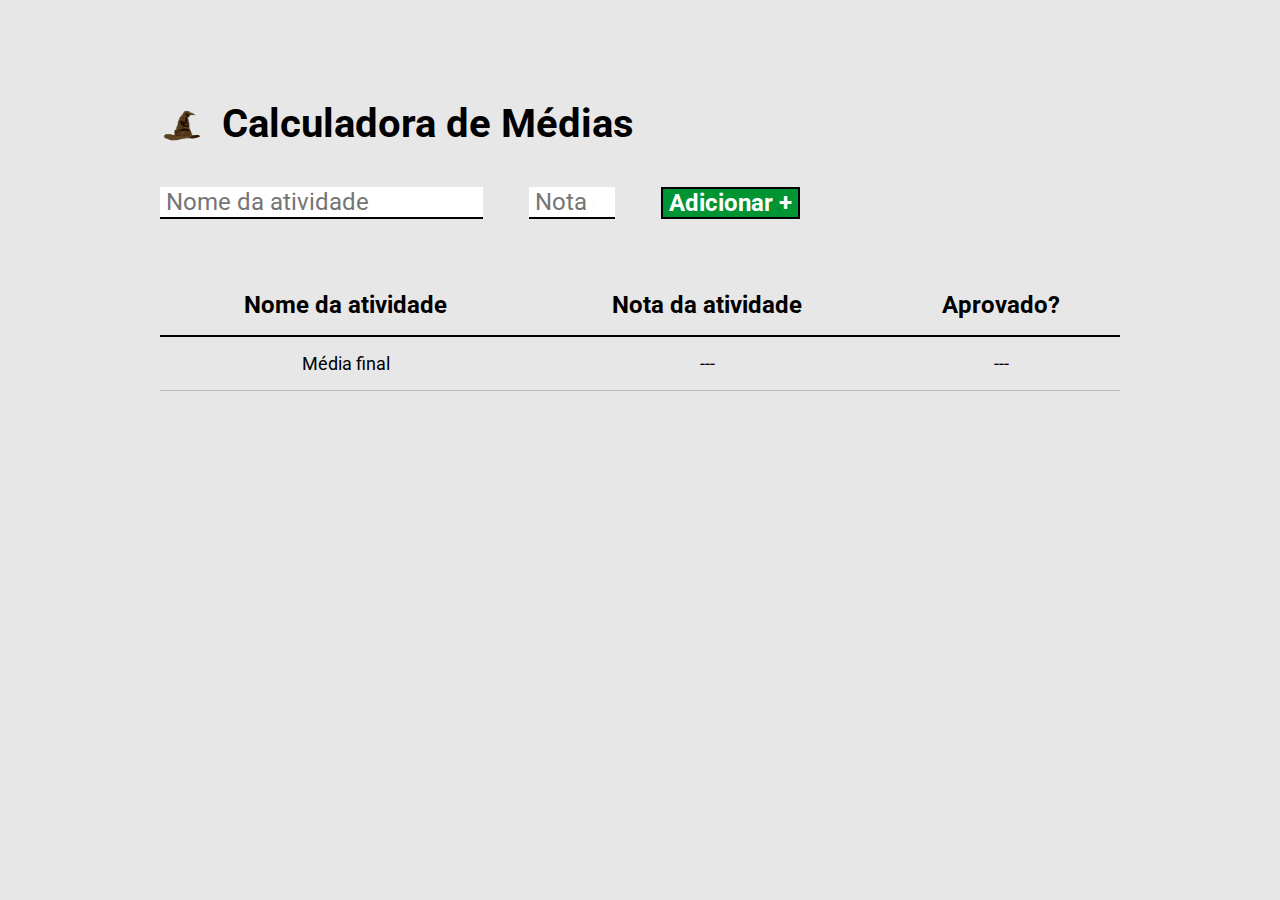
<file: index.html>
<!DOCTYPE html>
<html lang="pt-br">
<head>
    <meta charset="UTF-8">
    <meta name="viewport" content="width=device-width, initial-scale=1.0">
    <title>Calculadora Médias</title>
    <link rel="preconnect" href="https://fonts.googleapis.com">
    <link rel="preconnect" href="https://fonts.gstatic.com" crossorigin>
    <link href="https://fonts.googleapis.com/css2?family=Roboto&display=swap" rel="stylesheet">
    <link rel="stylesheet" href="./style.css">
</head>
<body>
    <div class="container">
        <header>
            <img src="./Imagens/Chapeu.png" alt="Chápeu Seletor" />
            <h1>Calculadora de Médias</h1>
        </header>
        <form id="form-atividade">
            <input type="text" id="nome-atividade" required placeholder="Nome da atividade" />
            <input type="number" id="nota-atividade" required placeholder="Nota da atividade" min="0" max="10" />
            <button type="submit">Adicionar +</button>
        </form>
        <table cellspacing="0"> <!-- para tirar o sepador das tabelas -->
            <thead>
                <tr>
                    <th>
                        Nome da atividade
                    </th>
                    <th>Nota da atividade</th>
                    <th>Aprovado?</th>
                </tr>
            </thead>
            <tbody>
            </tbody>
            <tfoot>
                <tr>
                    <td>Média final</td>
                    <td id="media-final-valor">---</td>
                    <td id="media-final-resultado">---</td>
                </tr>
            </tfoot>
        </table>
    </div>
    <script src="./main.js"></script>
</body>
</html>
</file>
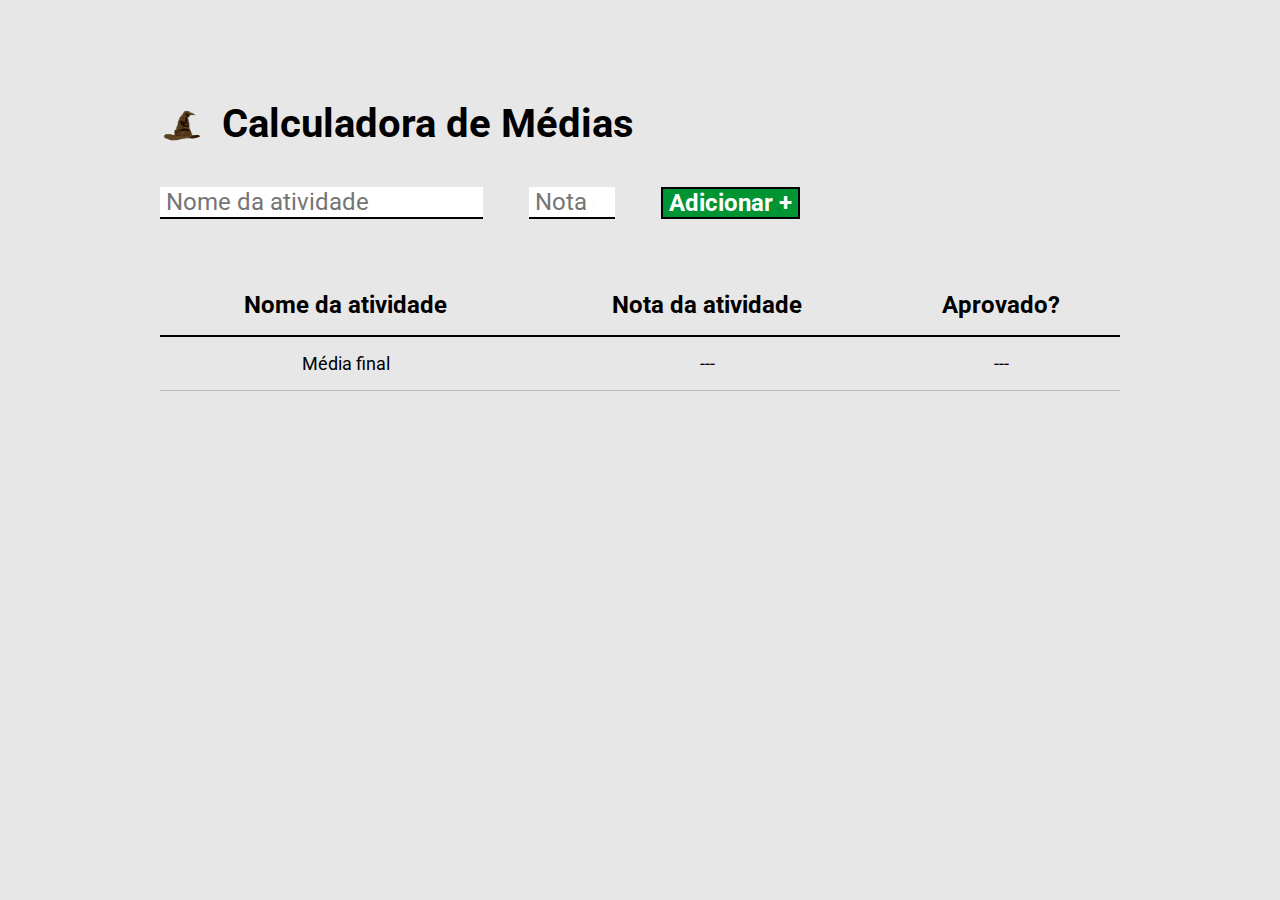
<file: main.html>
<!DOCTYPE html>
<html lang="pt-br">
<head>
    <meta charset="UTF-8">
    <meta name="viewport" content="width=device-width, initial-scale=1.0">
    <title>Calculadora Médias</title>
    <link rel="preconnect" href="https://fonts.googleapis.com">
    <link rel="preconnect" href="https://fonts.gstatic.com" crossorigin>
    <link href="https://fonts.googleapis.com/css2?family=Roboto&display=swap" rel="stylesheet">
    <link rel="stylesheet" href="./style.css">
</head>
<body>
    <div class="container">
        <header>
            <img src="./Imagens/Chapeu.png" alt="Chápeu Seletor" />
            <h1>Calculadora de Médias</h1>
        </header>
        <form id="form-atividade">
            <input type="text" id="nome-atividade" required placeholder="Nome da atividade" />
            <input type="number" id="nota-atividade" required placeholder="Nota da atividade" min="0" max="10" />
            <button type="submit">Adicionar +</button>
        </form>
        <table cellspacing="0"> <!-- para tirar o sepador das tabelas -->
            <thead>
                <tr>
                    <th>
                        Nome da atividade
                    </th>
                    <th>Nota da atividade</th>
                    <th>Aprovado?</th>
                </tr>
            </thead>
            <tbody>
            </tbody>
            <tfoot>
                <tr>
                    <td>Média final</td>
                    <td id="media-final-valor">---</td>
                    <td id="media-final-resultado">---</td>
                </tr>
            </tfoot>
        </table>
    </div>
    <script src="./main.js"></script>
</body>
</html>
</file>
<file: style.css>
* {
    margin: 0;
    padding: 0;
    box-sizing: border-box;
    font-family: 'Roboto', sans-serif;
}

body {
    background-color: #E7E7E7;
    padding-top: 100px;
}

header {
    display: flex; /* Itens um ao lado do outro */
    align-items: center; /* Centralizar itens */
    margin-bottom: 40px;
}

header img {
    height: 36px;
    margin-right: 16px;
}

header h1 {
    font-size: 40px;
    font-weight: bold;
}

.container {
    max-width:960px ;
    width: 100%;
    margin: 0 auto; /*para centralizar na horizontal */
}

form {
    display: flex; /* apenas para alinhar as caixas de texto com o botão add+*/
    max-width: 640px;
    width: 100%;
    justify-content: space-between;
    margin-bottom: 56px;
}

form input {
    font-size: 24px;
    background-color: #fff;
    border: none;
    border-bottom: 2px solid #000;
    padding: 0 6px 0 6px;
}

form button {
    background-color: #009432;
    color: #fff;
    font-size: 24px;
    font-weight: bold;
    border: 2px solid #000;
    cursor: pointer;
    padding: 0 6px 0 6px;
    
}

table {
    width: 100%;
}

table th {
    border-bottom: 2px solid #000;
    padding: 16px;
    font-size: 24px;
    font-weight: bold;
}

table td {
    padding: 16px 0;
    text-align: center;
    font-size: 18px;
    border-bottom: 1px solid rgba(0, 0, 0, 0.2);
}

table td img {
    width: 30px;
}

.resultado {
    padding: 8px;
    font-weight: bold;
    color: #fff;
    background-color: #000;
    border-radius: 3px;
}

.aprovado {
    background-color: #009432;
}

.reprovado {
    background-color: red;
}
</file>
